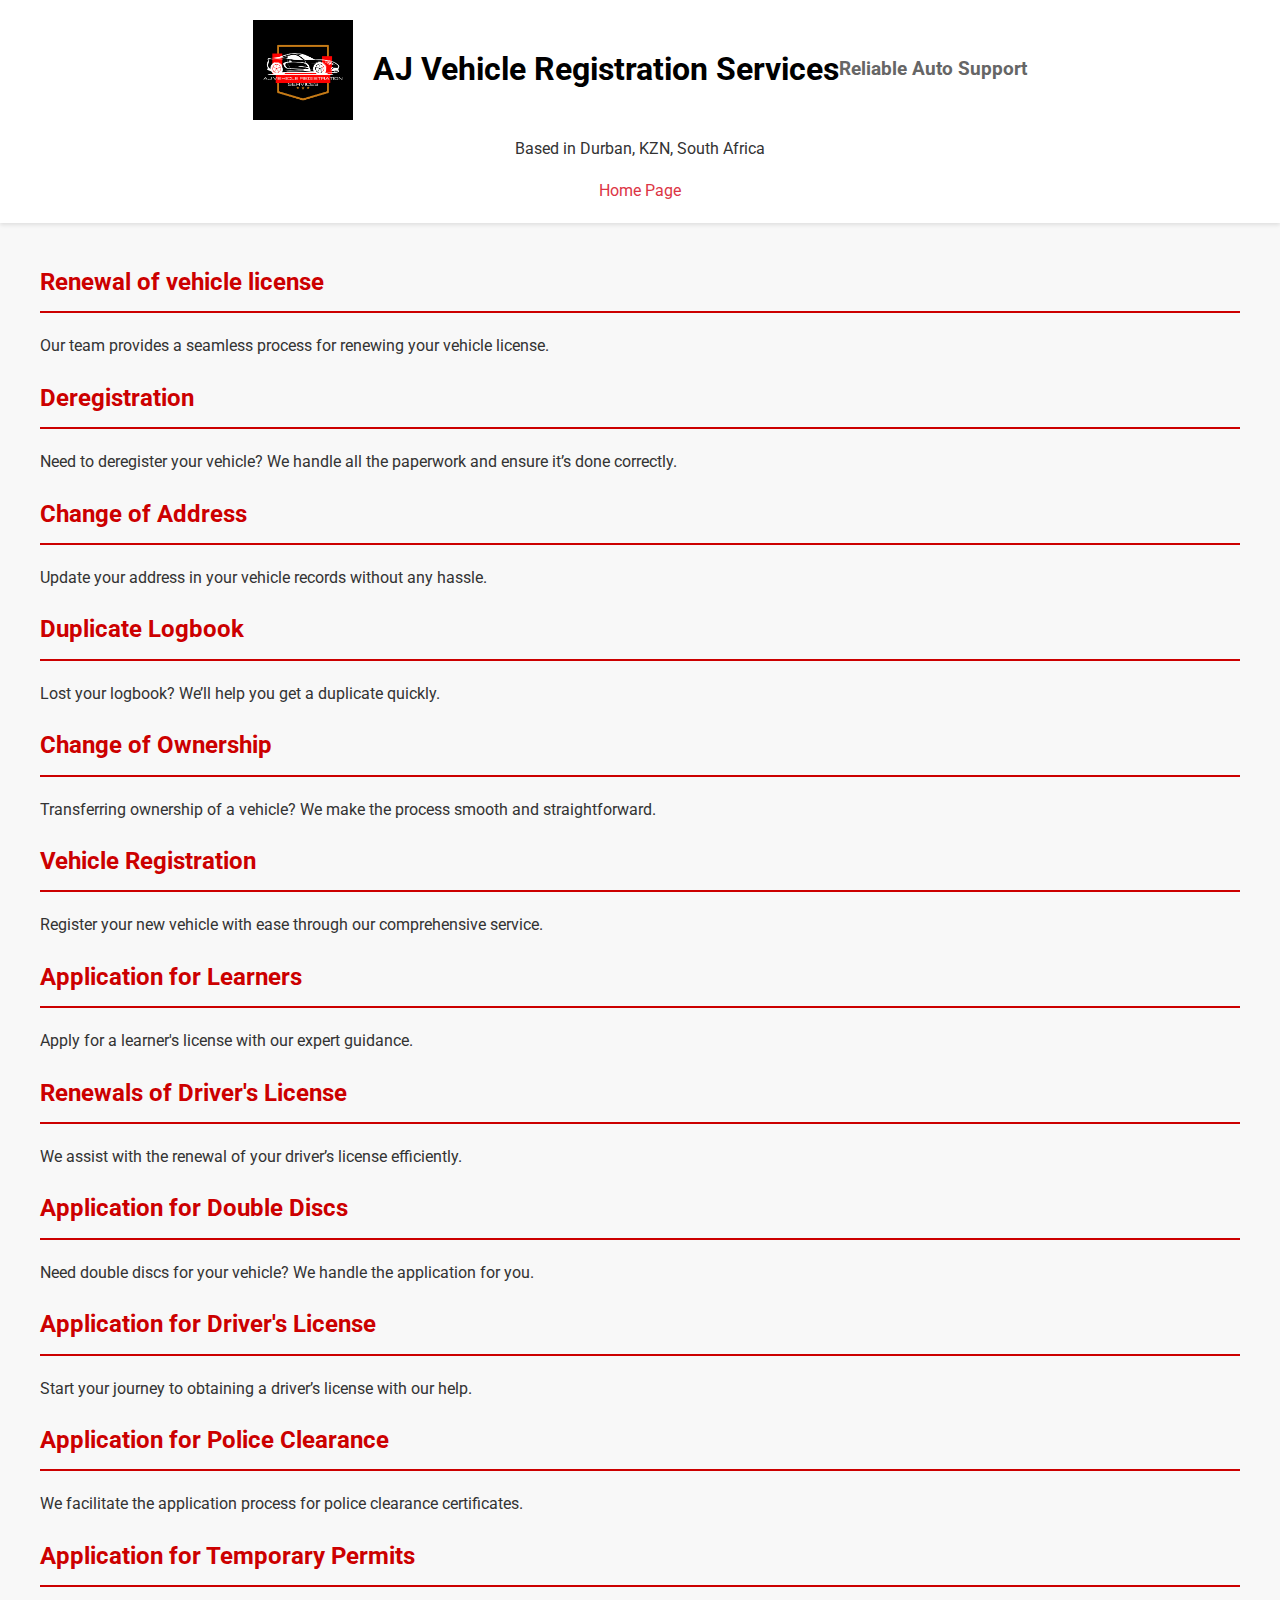
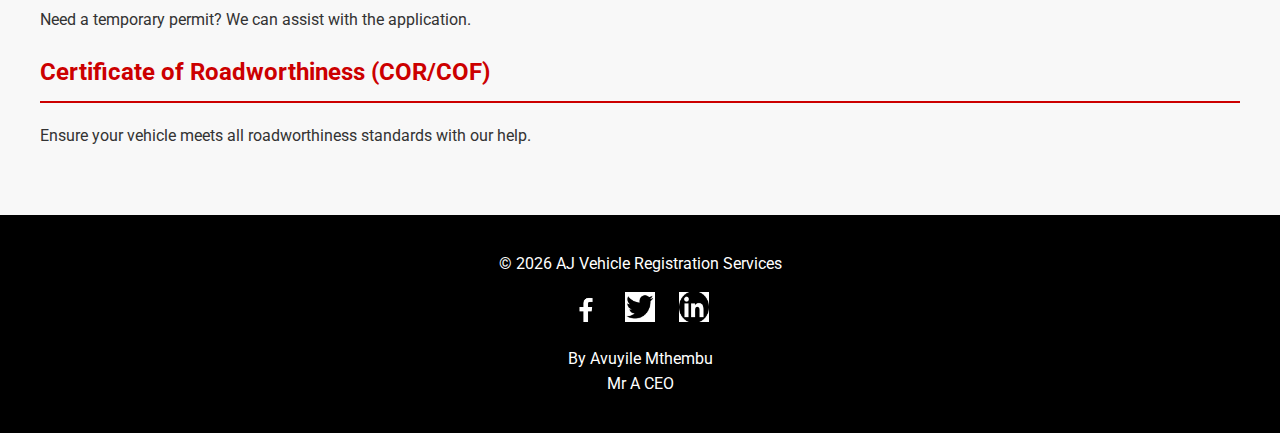
<file: services-details.html>
<!DOCTYPE html>
<html lang="en">
  <head>
    <meta charset="UTF-8" />
    <meta name="viewport" content="width=device-width, initial-scale=1.0" />
    <title>AJ Vehicle Registration Services - Service Details</title>
    <meta name="description" content="Detailed information about the services offered by AJ Vehicle Registration Services in Durban, KZN." />
    <meta name="keywords" content="vehicle registration, Durban, KZN, service details, ownership change, logbook duplicate, deregistration" />
    <meta name="author" content="AJ Vehicle Registration Services" />
    <link href="https://fonts.googleapis.com/css2?family=Roboto:wght@400;700&display=swap" rel="stylesheet" />
    <link rel="stylesheet" href="styles.css" />
    <meta name="robots" content="index, follow" />
  </head>
  <body>
    <header>
      <div class="logo-container">
        <img src="images/Aj_logo.png" alt="AJ Vehicle Registration Services Logo" class="logo" />
        <h1>AJ Vehicle Registration Services</h1>
        <h3>Reliable Auto Support</h3>
      </div>
      <p>Based in Durban, KZN, South Africa</p>
      <a href="index.html" class="home-button">Home Page</a>

    </header>
    <main>
      <section class="service-details">
        <h2 id="renewal">Renewal of vehicle license</h2>
        <p>Our team provides a seamless process for renewing your vehicle license.</p>

        <h2 id="deregistration">Deregistration</h2>
        <p>Need to deregister your vehicle? We handle all the paperwork and ensure it’s done correctly.</p>

        <h2 id="change-address">Change of Address</h2>
        <p>Update your address in your vehicle records without any hassle.</p>

        <h2 id="duplicate-logbook">Duplicate Logbook</h2>
        <p>Lost your logbook? We’ll help you get a duplicate quickly.</p>

        <h2 id="change-ownership">Change of Ownership</h2>
        <p>Transferring ownership of a vehicle? We make the process smooth and straightforward.</p>

        <h2 id="vehicle-registration">Vehicle Registration</h2>
        <p>Register your new vehicle with ease through our comprehensive service.</p>

        <h2 id="learners">Application for Learners</h2>
        <p>Apply for a learner's license with our expert guidance.</p>

        <h2 id="drivers-license-renewal">Renewals of Driver's License</h2>
        <p>We assist with the renewal of your driver’s license efficiently.</p>

        <h2 id="double-discs">Application for Double Discs</h2>
        <p>Need double discs for your vehicle? We handle the application for you.</p>

        <h2 id="drivers-license">Application for Driver's License</h2>
        <p>Start your journey to obtaining a driver’s license with our help.</p>

        <h2 id="police-clearance">Application for Police Clearance</h2>
        <p>We facilitate the application process for police clearance certificates.</p>

        <h2 id="temporary-permits">Application for Temporary Permits</h2>
        <p>Need a temporary permit? We can assist with the application.</p>

        <h2 id="roadworthiness">Certificate of Roadworthiness (COR/COF)</h2>
        <p>Ensure your vehicle meets all roadworthiness standards with our help.</p>
      </section>
    </main>
    <footer>
      <p>&copy; <span id="year-details"></span> AJ Vehicle Registration Services</p>
      <div class="social-media">
        <a href="https://www.instagram.com/mthembu_avuyile_sa/" target="_blank"><img src="images/facebook_ic.png" alt="Facebook" /></a>
        <a href="https://twitter.com/MthembuAvuyile"><img src="images/twitter_icon.png" alt="Twitter" /></a>
        <a href="https://www.linkedin.com/in/mthembuavuyile/"><img src="images/linkedin_icon.png" alt="LinkedIn" /></a>
      </div>
      <p>By Avuyile Mthembu <br> Mr A CEO</p>
    </footer>
    <script>
      const yearDetails = new Date().getFullYear();
      document.getElementById('year-details').textContent = yearDetails;
    </script>
  </body>
</html>
</file>
<file: styles.css>
:root {
    --text-color: #333;
    --primary-color: #c00;
    --transition: 0.3s ease;
}

body {
    font-family: "Roboto", sans-serif;
    line-height: 1.6;
    color: var(--text-color);
    margin: 0;
    padding: 0;
    background-color: #f8f8f8;
}

header {
    background-color: #fff;
    box-shadow: 0 2px 4px rgba(0, 0, 0, 0.1);
    padding: 20px 0;
    text-align: center;
    position: relative;
}

.logo-container {
    display: flex;
    align-items: center;
    justify-content: center;
    flex-wrap: wrap;
}

.logo {
    width: 100px;
    height: auto;
    margin-right: 20px;
}

nav {
    display: none;
    position: absolute;
    top: 100%;
    left: 0;
    width: 100%;
    background-color: #fff;
    box-shadow: 0 2px 4px rgba(0, 0, 0, 0.1);
}

nav.active {
    display: block;
}

nav ul {
    list-style-type: none;
    margin: 0;
    padding: 0;
}

nav ul li {
    margin: 10px 0;
}

nav ul li a {
    font-weight: 500;
    position: relative;
    text-decoration: none;
    color: var(--text-color);
    display: block;
    padding: 10px 20px;
}

nav ul li a:hover {
    color: var(--primary-color);
}

nav ul li a::after {
    content: '';
    position: absolute;
    width: 0;
    height: 2px;
    background: var(--primary-color);
    bottom: 5px;
    left: 20px;
    transition: var(--transition);
}

nav ul li a:hover::after {
    width: calc(100% - 40px);
}

.burger {
    display: block;
    cursor: pointer;
    position: absolute;
    right: 20px;
    top: 20px;
    z-index: 1000;
}

.burger div {
    width: 25px;
    height: 3px;
    background-color: var(--text-color);
    margin: 5px;
    transition: var(--transition);
}

.burger.active div:nth-child(1) {
    transform: rotate(-45deg) translate(-5px, 6px);
}

.burger.active div:nth-child(2) {
    opacity: 0;
}

.burger.active div:nth-child(3) {
    transform: rotate(45deg) translate(-5px, -6px);
}

h1 {
    color: #000;
    margin: 0;
    font-size: 2em;
}

h2 {
    color: var(--primary-color);
    border-bottom: 2px solid var(--primary-color);
    padding-bottom: 10px;
}

h3 {
    color: #666;
    margin: 5px 0;
}

a {
    color: #dc3545;
    text-decoration: none;
    transition: color 0.3s;
}

main {
    max-width: 1200px;
    margin: 0 auto;
    padding: 20px;
}

.image-section {
    display: flex;
    justify-content: space-around;
    flex-wrap: nowrap;
    margin-bottom: 30px;
    overflow: hidden;
}

.square-image {
    width: 30%;
    height: auto;
    object-fit: cover;
    margin: 10px;
    border-radius: 10px;
    box-shadow: 0 4px 8px rgba(0, 0, 0, 0.1);
}

#services {
    border: 2px solid black;
    padding: 1rem;
    margin-bottom: 2rem;
    background-color: #fff;
    border-radius: 5px;
}

#services ul {
    list-style-type: none;
    padding: 0;
}

#services li {
    margin-bottom: 10px;
}

#services a {
    color: #000;
    text-decoration: none;
    transition: color 0.3s ease;
}

#services a:hover {
    color: var(--primary-color);
}

#contact {
    background-color: #fff;
    padding: 20px;
    border-radius: 10px;
    box-shadow: 0 4px 8px rgba(0, 0, 0, 0.1);
}

form {
    display: grid;
    gap: 10px;
}

input[type="text"],
input[type="email"],
textarea {
    width: 100%;
    padding: 10px;
    border: 1px solid #ddd;
    border-radius: 5px;
}

input[type="submit"] {
    background-color: var(--primary-color);
    color: #fff;
    border: none;
    padding: 10px 20px;
    border-radius: 5px;
    cursor: pointer;
    transition: background-color 0.3s ease;
}

input[type="submit"]:hover {
    background-color: #900;
}

.polite-card {
    background-color: #fff;
    border-radius: 10px;
    box-shadow: 0 4px 8px rgba(0, 0, 0, 0.1);
    padding: 20px;
    margin-top: 30px;
}

.gradient-heading {
    background-image: linear-gradient(45deg, var(--primary-color), #000);
    background-size: 100%;
    background-repeat: repeat;
    -webkit-background-clip: text;
    -webkit-text-fill-color: transparent;
    -moz-background-clip: text;
    -moz-text-fill-color: transparent;
    -ms-background-clip: text;
    -ms-text-fill-color: transparent;
    background-clip: text;
    display: inline-block;
}

.gradient-border {
    border: 2px solid;
    border-image: linear-gradient(45deg, var(--primary-color), #000) 1;
    padding: 5px 10px;
    display: inline-block;
    margin: 5px 0;
}

footer {
    background-color: #000;
    color: #fff;
    text-align: center;
    padding: 20px 0;
    margin-top: 30px;
}

.social-media img {
    width: 30px;
    height: 30px;
    margin: 0 10px;
}

#location, #business-hours {
    border-left: 1px solid #e74c3c;
    padding: 10px;
}

#location h2, #business-hours h2 {
    color: #333;
    border-bottom: 1px solid #e74c3c;
    padding-bottom: 5px;
    margin-bottom: 10px;
}

#location p {
    color: #333;
    margin-bottom: 10px;
}

#clock {
    font-size: 20px;
    font-weight: bold;
    color: #e74c3c;
    margin-bottom: 15px;
}

#hours-list {
    list-style: none;
    padding-left: 0;
}

#hours-list li {
    font-size: 16px;
    color: #333;
    padding: 5px 0;
}

#map {
    height: 400px;
    width: 100%;
    margin-top: 20px;
}

#calendar {
    margin-top: 20px;
}

@media (min-width: 769px) {
    nav {
        display: block;
        position: static;
        width: auto;
        box-shadow: none;
    }
    
    nav ul {
        display: flex;
        justify-content: center;
    }
    
    nav ul li {
        margin: 0 15px;
    }
    
    .burger {
        display: none;
    }
}
</file>
